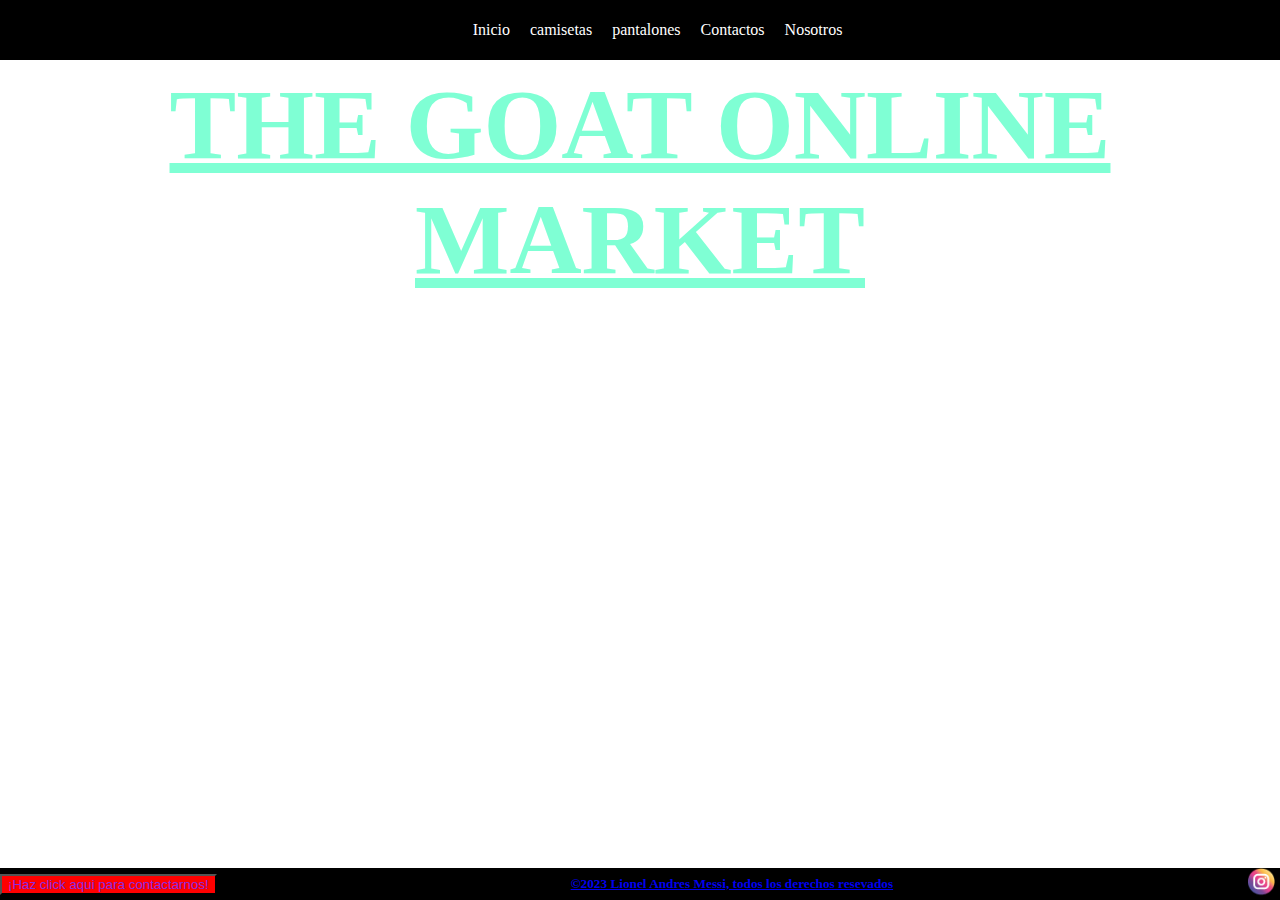
<file: index.html>
<!DOCTYPE html>
<html lang="en">
<head>
    <meta charset="UTF-8">
    <meta http-equiv="X-UA-Compatible" content="IE=edge">
    <meta name="viewport" content="width=device-width, initial-scale=1">
    <title>Document</title>
    <link rel="stylesheet" href="../assets/css/style.css">
    <link href="https://cdn.jsdelivr.net/npm/bootstrap@5.3.0-alpha1/dist/css/bootstrap.min.css" rel="stylesheet" integrity="sha384-GLhlTQ8iRABdZLl6O3oVMWSktQOp6b7In1Zl3/Jr59b6EGGoI1aFkw7cmDA6j6gD" crossorigin="anonymous">
    <script src="https://cdn.jsdelivr.net/npm/bootstrap@5.3.0-alpha1/dist/js/bootstrap.bundle.min.js" integrity="sha384-w76AqPfDkMBDXo30jS1Sgez6pr3x5MlQ1ZAGC+nuZB+EYdgRZgiwxhTBTkF7CXvN" crossorigin="anonymous"></script>
   
<body>
    <nav class="navbar">
        <div class="logo">
        </div>
        <ul>
            <li><a href="../.vscode/index.html">Inicio</a></li>
            <li><a href="../pages/camisetas.html">camisetas</a></li>
            <li><a href="../pages/pantalones.html">pantalones</a></li>
            <li><a href="../pages/contactos.html">Contactos</a></li>
            <li><a href="../pages/nosotros.html">Nosotros</a></li>
        </ul>
        <div class="redes">
        </div>
    </nav>

    <main>
  <h1 class="Messi">THE GOAT ONLINE MARKET</h1>

    </main>
    <footer>
        <div class="container">
            <a href="../pages/contactos.html"><button class="btn btn-primary animated shake">¡Haz click aqui para contactarnos!</button>
        </div>
        <h5>©2023 Lionel Andres Messi, todos los derechos resevados</h5>
        <div class="redes">
            <a href="https://www.instagram.com/leomessi/">
             <img src="../assets/img/redes/insta-01.png" alt="">
            </a>
        </div>
    </footer>
</body>
</html>
</file>
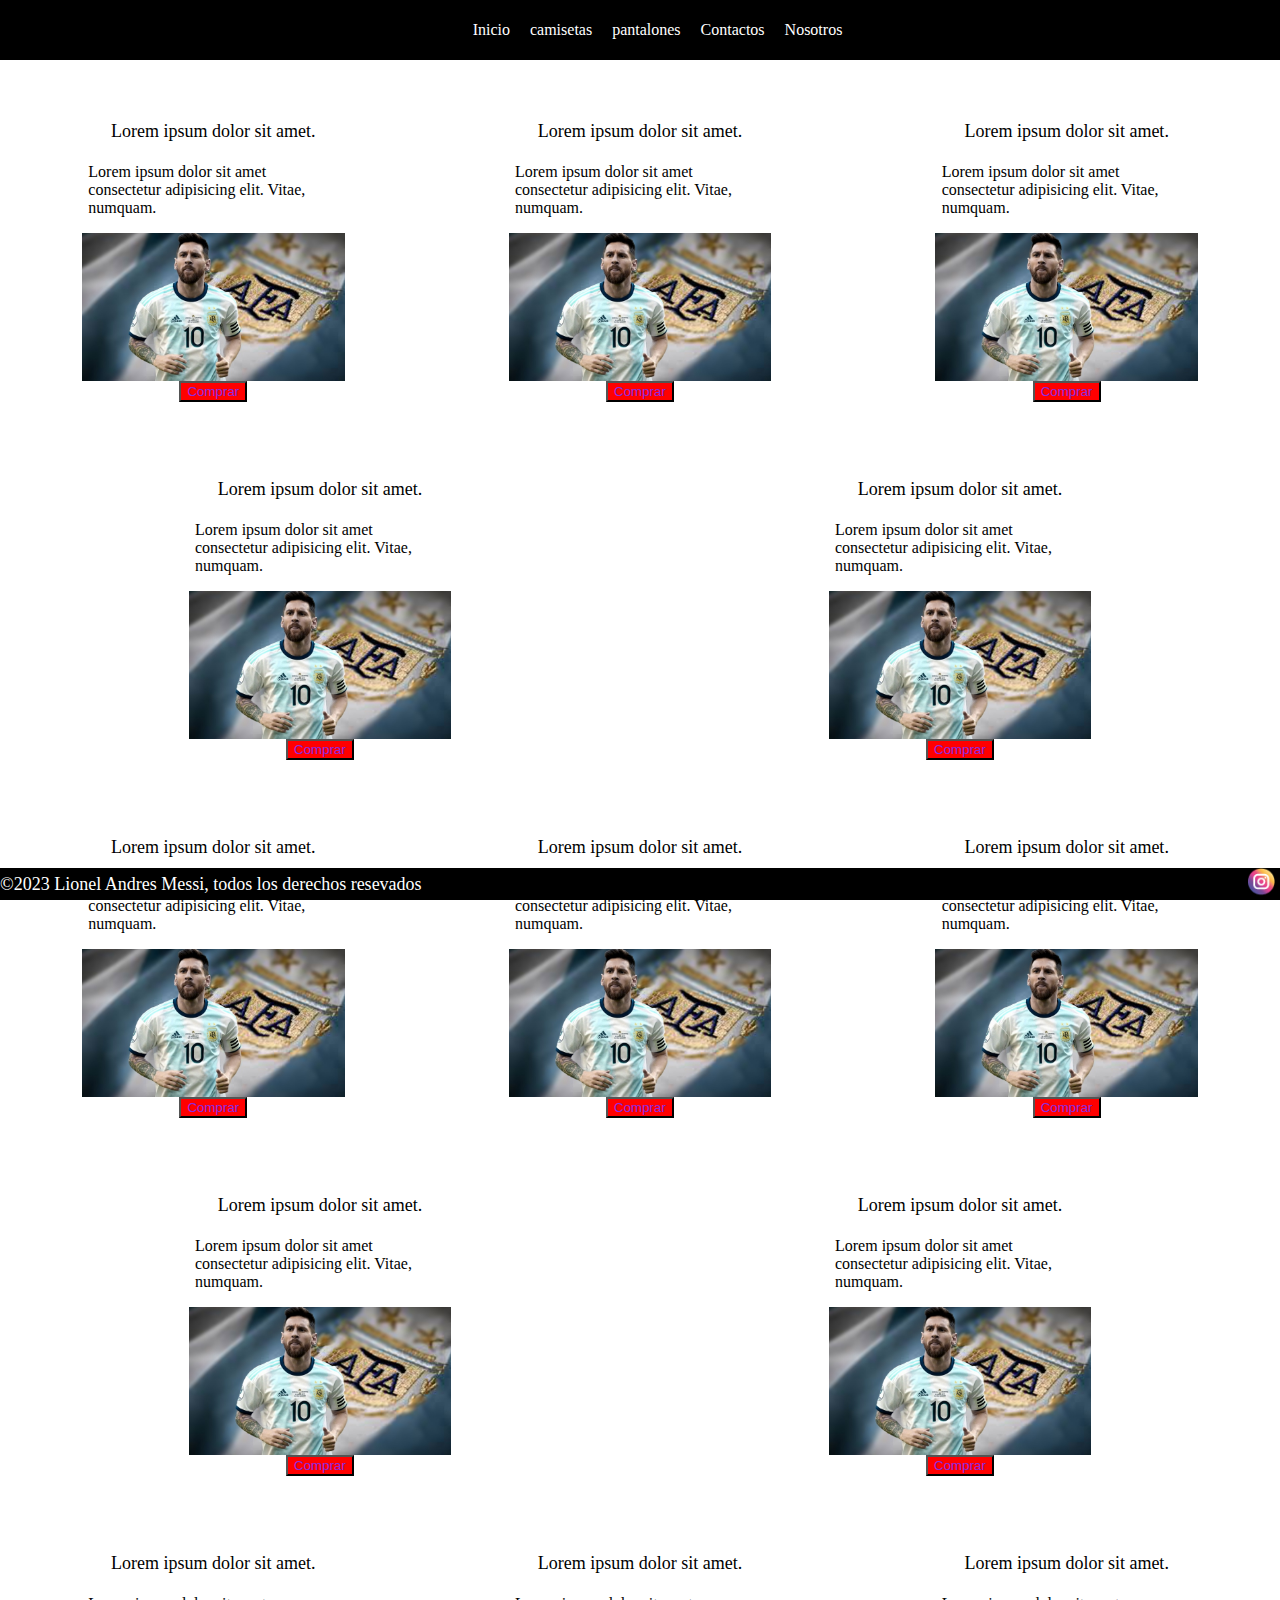
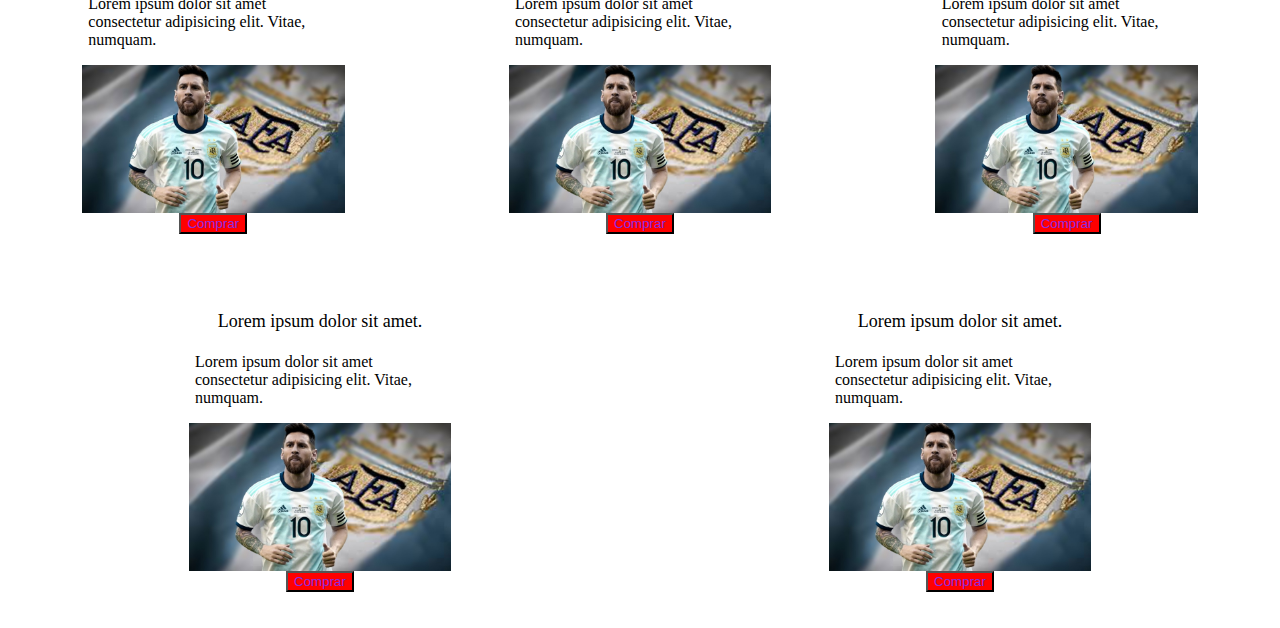
<file: pages/camisetas.html>
<!DOCTYPE html>
<html lang="en">
<head>
    <meta charset="UTF-8">
    <meta http-equiv="X-UA-Compatible" content="IE=edge">
    <meta name="viewport" content="width=device-width, initial-scale=1">
    <title>Document</title>
    <link rel="stylesheet" href="../assets/css/style.css">
    <link href="https://cdn.jsdelivr.net/npm/bootstrap@5.3.0-alpha1/dist/css/bootstrap.min.css" rel="stylesheet" integrity="sha384-GLhlTQ8iRABdZLl6O3oVMWSktQOp6b7In1Zl3/Jr59b6EGGoI1aFkw7cmDA6j6gD" crossorigin="anonymous">
    <script src="https://cdn.jsdelivr.net/npm/bootstrap@5.3.0-alpha1/dist/js/bootstrap.bundle.min.js" integrity="sha384-w76AqPfDkMBDXo30jS1Sgez6pr3x5MlQ1ZAGC+nuZB+EYdgRZgiwxhTBTkF7CXvN" crossorigin="anonymous"></script>
</head>
<body>
    <nav class="navbar">
        <div class="logo">
        </div>
        <ul>
            <li><a href="../.vscode/index.html">Inicio</a></li>
            <li><a href="../pages/camisetas.html">camisetas</a></li>
            <li><a href="../pages/pantalones.html">pantalones</a></li>
            <li><a href="../pages/contactos.html">Contactos</a></li>
            <li><a href="../pages/nosotros.html">Nosotros</a></li>
        </ul>
        <div class="redes">
    
        </div>
    </nav>
    <header></header>
    <main>
        <h1 class="collares-color"> Lorem ipsum dolor sit amet consectetur adipisicing </h1>
        <div class="tarjetas">
            <div class="tarjeta">
                <p class="tarjeta__titulo">Lorem ipsum dolor sit amet.</p>
                <p class="tarjeta__desc">Lorem ipsum dolor sit amet consectetur adipisicing elit. Vitae, numquam.</p>
                <img class="tarjeta__img" src="../assets/img/the-goat.jpg" alt="">
                <button class="btn">Comprar</button>
            </div>
            <div class="tarjeta">
                <p class="tarjeta__titulo">Lorem ipsum dolor sit amet.</p>
                <p class="tarjeta__desc">Lorem ipsum dolor sit amet consectetur adipisicing elit. Vitae, numquam.</p>
                <img class="tarjeta__img" src="../assets/img/the-goat.jpg" alt="">
                <button class="btn">Comprar</button>
            </div>
            <div class="tarjeta">
                <p class="tarjeta__titulo">Lorem ipsum dolor sit amet.</p>
                <p class="tarjeta__desc">Lorem ipsum dolor sit amet consectetur adipisicing elit. Vitae, numquam.</p>
                <img class="tarjeta__img" src="../assets/img/the-goat.jpg" alt="">
                <button class="btn">Comprar</button>
            </div>
            <div class="tarjeta">
                <p class="tarjeta__titulo">Lorem ipsum dolor sit amet.</p>
                <p class="tarjeta__desc">Lorem ipsum dolor sit amet consectetur adipisicing elit. Vitae, numquam.</p>
                <img class="tarjeta__img" src="../assets/img/the-goat.jpg" alt="">
                <button class="btn">Comprar</button>
            </div>
            <div class="tarjeta">
                <p class="tarjeta__titulo">Lorem ipsum dolor sit amet.</p>
                <p class="tarjeta__desc">Lorem ipsum dolor sit amet consectetur adipisicing elit. Vitae, numquam.</p>
                <img class="tarjeta__img" src="../assets/img/the-goat.jpg" alt="">
                <button class="btn">Comprar</button>
            </div>

        </div>
        <div class="tarjetas">
            <div class="tarjeta">
                <p class="tarjeta__titulo">Lorem ipsum dolor sit amet.</p>
                <p class="tarjeta__desc">Lorem ipsum dolor sit amet consectetur adipisicing elit. Vitae, numquam.</p>
                <img class="tarjeta__img" src="../assets/img/the-goat.jpg" alt="">
                <button class="btn">Comprar</button>
            </div>
            <div class="tarjeta">
                <p class="tarjeta__titulo">Lorem ipsum dolor sit amet.</p>
                <p class="tarjeta__desc">Lorem ipsum dolor sit amet consectetur adipisicing elit. Vitae, numquam.</p>
                <img class="tarjeta__img" src="../assets/img/the-goat.jpg" alt="">
                <button class="btn">Comprar</button>
            </div>
            <div class="tarjeta">
                <p class="tarjeta__titulo">Lorem ipsum dolor sit amet.</p>
                <p class="tarjeta__desc">Lorem ipsum dolor sit amet consectetur adipisicing elit. Vitae, numquam.</p>
                 <img class="tarjeta__img" src="../assets/img/the-goat.jpg" alt="">
                <button class="btn">Comprar</button>
            </div>
            <div class="tarjeta">
                <p class="tarjeta__titulo">Lorem ipsum dolor sit amet.</p>
                <p class="tarjeta__desc">Lorem ipsum dolor sit amet consectetur adipisicing elit. Vitae, numquam.</p>
                <img class="tarjeta__img" src="../assets/img/the-goat.jpg" alt="">
                <button class="btn">Comprar</button>
            </div>
            <div class="tarjeta">
                <p class="tarjeta__titulo">Lorem ipsum dolor sit amet.</p>
                <p class="tarjeta__desc">Lorem ipsum dolor sit amet consectetur adipisicing elit. Vitae, numquam.</p>
                <img class="tarjeta__img" src="../assets/img/the-goat.jpg" alt="">
                <button class="btn">Comprar</button>
                
            </div>

        </div>
        <div class="tarjetas">
            <div class="tarjeta">
                <p class="tarjeta__titulo">Lorem ipsum dolor sit amet.</p>
                <p class="tarjeta__desc">Lorem ipsum dolor sit amet consectetur adipisicing elit. Vitae, numquam.</p>
                <img class="tarjeta__img" src="../assets/img/the-goat.jpg" alt="">
                <button class="btn">Comprar</button>
            </div>
            <div class="tarjeta">
                <p class="tarjeta__titulo">Lorem ipsum dolor sit amet.</p>
                <p class="tarjeta__desc">Lorem ipsum dolor sit amet consectetur adipisicing elit. Vitae, numquam.</p>
                <img class="tarjeta__img" src="../assets/img/the-goat.jpg" alt="">
                <button class="btn">Comprar</button>
            </div>
            <div class="tarjeta">
                <p class="tarjeta__titulo">Lorem ipsum dolor sit amet.</p>
                <p class="tarjeta__desc">Lorem ipsum dolor sit amet consectetur adipisicing elit. Vitae, numquam.</p>
                <img class="tarjeta__img" src="../assets/img/the-goat.jpg" alt="">
                <button class="btn">Comprar</button>
            </div>
            <div class="tarjeta">
                <p class="tarjeta__titulo">Lorem ipsum dolor sit amet.</p>
                <p class="tarjeta__desc">Lorem ipsum dolor sit amet consectetur adipisicing elit. Vitae, numquam.</p>
                <img class="tarjeta__img" src="../assets/img/the-goat.jpg" alt="">
                <button class="btn">Comprar</button>
            </div>
            <div class="tarjeta">
                <p class="tarjeta__titulo">Lorem ipsum dolor sit amet.</p>
                <p class="tarjeta__desc">Lorem ipsum dolor sit amet consectetur adipisicing elit. Vitae, numquam.</p>
                <img class="tarjeta__img" src="../assets/img/the-goat.jpg" alt="">
                <button class="btn">Comprar</button>
                
            </div>

        </div>
    </main>
    
    <footer>
        <p>©2023 Lionel Andres Messi, todos los derechos resevados</p>
        <div class="redes">
            <a href="https://www.instagram.com/leomessi/">
             <img src="../assets/img/redes/insta-01.png" alt="">
            </a>
        </div>
    </footer>
</body>
</html>
</file>
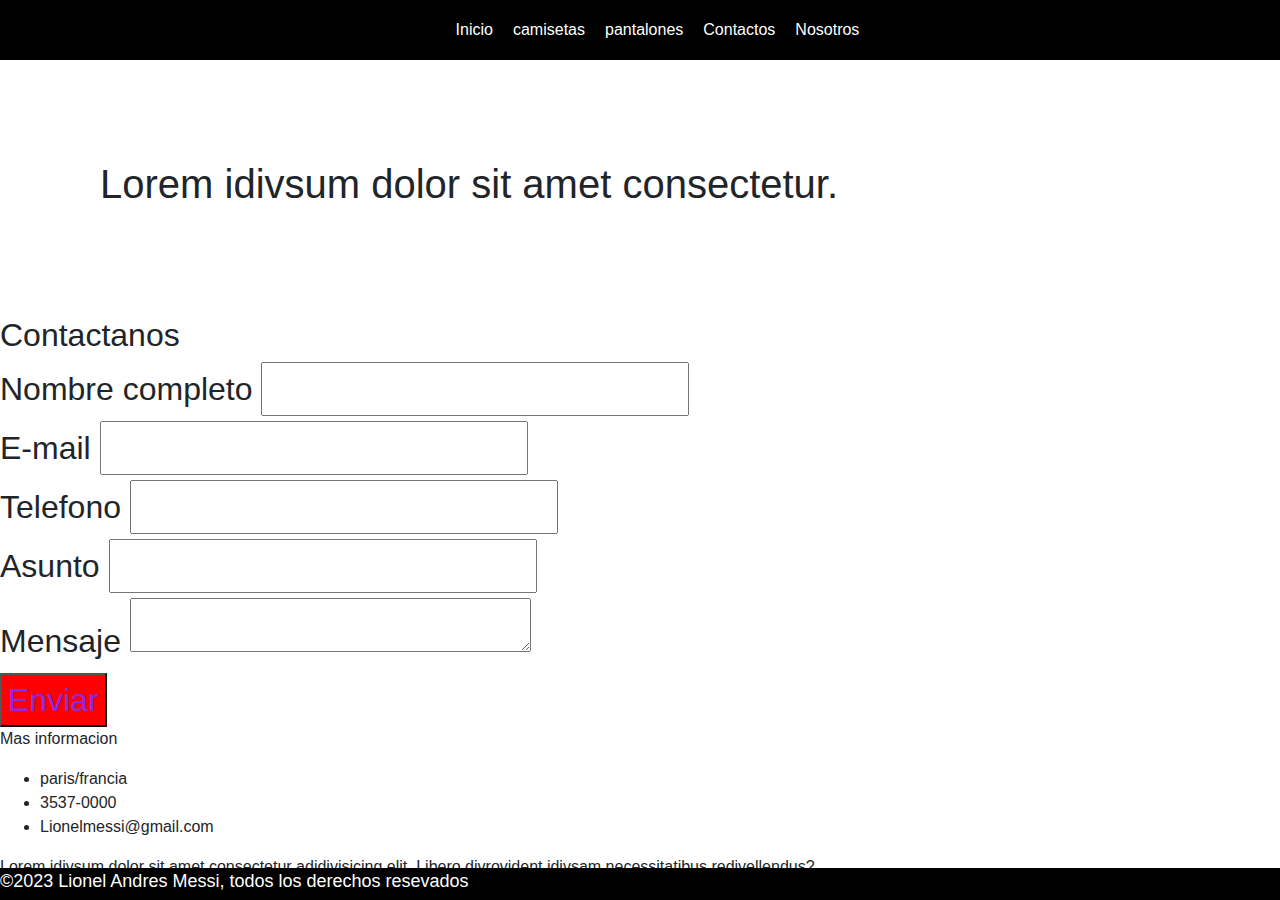
<file: pages/contactos.html>
<!DOCTYPE html>
<html lang="en">
<head>
    <meta charset="UTF-8">
    <meta http-equiv="X-UA-Compatible" content="IE=edge">
    <meta name="viewport" content="width=device-width, initial-scale=1">
    <title>Document</title>
    <link rel="stylesheet" href="../assets/css/style.css">
    <link href="https://cdn.jsdelivr.net/npm/bootstrap@5.3.0-alpha1/dist/css/bootstrap.min.css" rel="stylesheet" integrity="sha384-GLhlTQ8iRABdZLl6O3oVMWSktQOp6b7In1Zl3/Jr59b6EGGoI1aFkw7cmDA6j6gD" crossorigin="anonymous">
    <script src="https://cdn.jsdelivr.net/npm/bootstrap@5.3.0-alpha1/dist/js/bootstrap.bundle.min.js" integrity="sha384-w76AqPfDkMBDXo30jS1Sgez6pr3x5MlQ1ZAGC+nuZB+EYdgRZgiwxhTBTkF7CXvN" crossorigin="anonymous"></script>
    <link rel="stylesheet" href="https://stackpath.bootstrapcdn.com/bootstrap/4.3.1/css/bootstrap.min.css">
    <script src="https://code.jquery.com/jquery-3.3.1.slim.min.js"></script>
    <script src="https://cdnjs.cloudflare.com/ajax/libs/popper.js/1.14.7/umd/popper.min.js"></script>
    <script src="https://stackpath.bootstrapcdn.com/bootstrap/4.3.1/js/bootstrap.min.js"></script>
</head>
<body>
    <nav class="navbar">
        <div class="logo">
        </div>
        <ul>
            <li><a href="../.vscode/index.html">Inicio</a></li>
            <li><a href="../pages/camisetas.html">camisetas</a></li>
            <li><a href="../pages/pantalones.html">pantalones</a></li>
            <li><a href="../pages/contactos.html">Contactos</a></li>
            <li><a href="../pages/nosotros.html">Nosotros</a></li>
        </ul>
        <div class="redes">
    
        </div>
    </nav>
    
    <main>
        <h1 class="h1">Lorem idivsum dolor sit amet consectetur.</h1>


            
                <div class="contact-form">
                    <h2>Contactanos</h2>
                    <form action="">
                        <div>
                            <label>Nombre completo</label>
                            <input tydive="text" name="nombre-completo">
                        </div>
                        <div>
                            <label>E-mail</label>
                            <input tydive="e-mail" name="e-mail">
                        </div>
                        <div>
                            <label>Telefono</label>
                            <input tydive="telefono" name="telefono">
                        </div>
                        <div>
                            <label>Asunto</label>
                            <input tydive="text" name="asunto">
                        </div>
                        <div class="block">
                           <label>Mensaje</label> 
                            <textarea name="mensaje" rows="1"></textarea>
                        </div>
                        <div class="block">
                            <button>
                                Enviar
                            </button>
                        </div>
                    </form>
                </div>
                <div class="contact-info">
                    <p>Mas informacion</p >
                    <ul>
                        <li><i class="fas fa-madiv-marker-alt"></i> paris/francia</li>
                        <li><i class="fas fa-divhone"></i> 3537-0000</li>
                        <li><i class="fas fa-envelodive-odiven-text"></i> Lionelmessi@gmail.com</li>
                    </ul>
                    <p>Lorem idivsum dolor sit amet consectetur adidivisicing elit. Libero divrovident idivsam necessitatibus redivellendus?</p>
                
                </div>
            
    </main>
    <footer>
        <p>©2023 Lionel Andres Messi, todos los derechos resevados</p>
        <div class="redes">
            <a href="https://www.instagram.com/leomessi/">
             <img src="../assets/img/redes/insta-01.png" alt="">
            </a>
        </div>
    </footer>
    
</body>
</html>
</file>
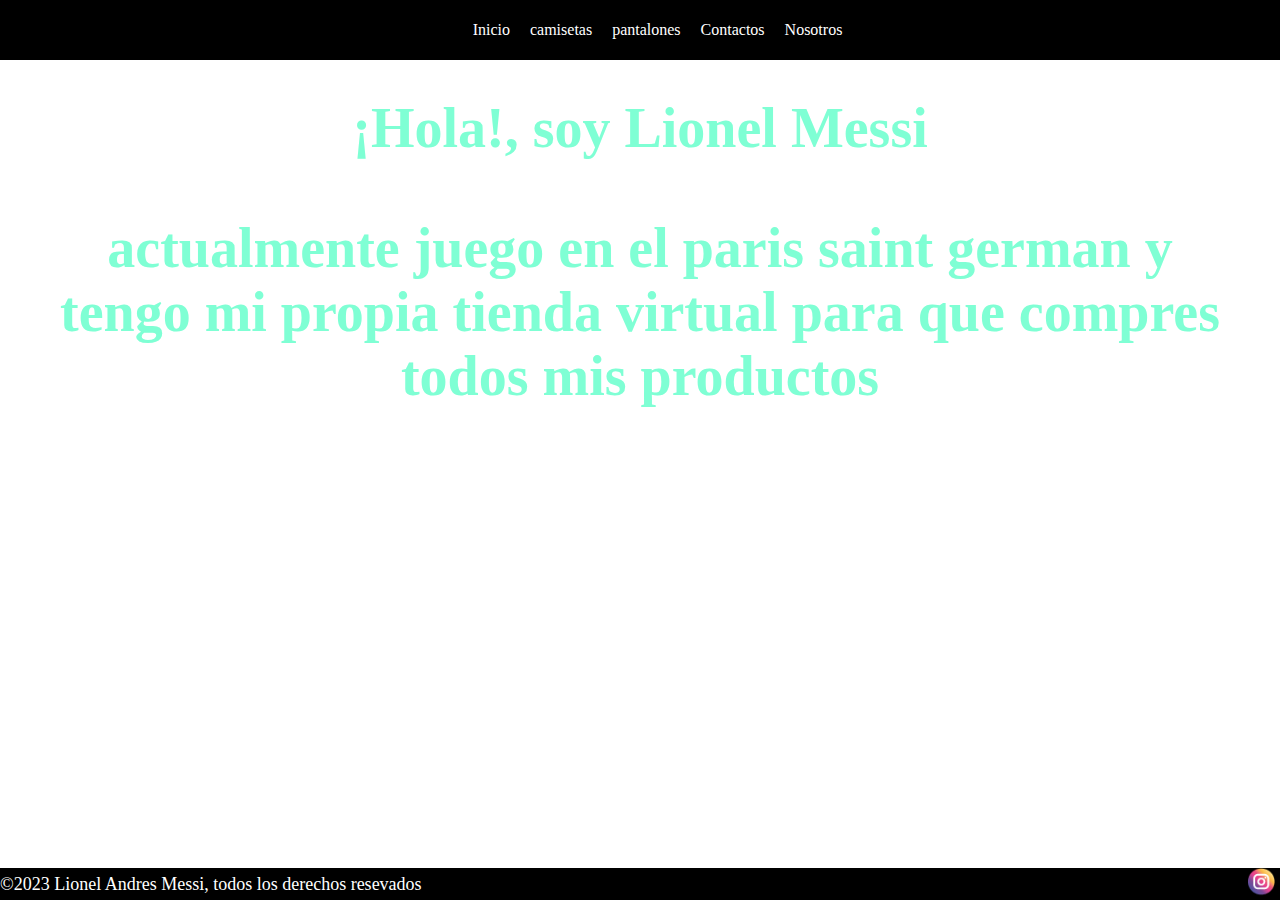
<file: pages/nosotros.html>
<!DOCTYPE html>
<html lang="en">
<head>
    <meta charset="UTF-8">
    <meta http-equiv="X-UA-Compatible" content="IE=edge">
    <meta name="viewport" content="width=device-width, initial-scale=1">
    <title>Document</title>
    <link rel="stylesheet" href="../assets/css/style.css">
    
</head>
<body>
    
    <nav class="navbar">
        <div class="logo">
        </div>
        <ul>
            <li><a href="../.vscode/index.html">Inicio</a></li>
            <li><a href="../pages/camisetas.html">camisetas</a></li>
            <li><a href="../pages/pantalones.html">pantalones</a></li>
            <li><a href="../pages/contactos.html">Contactos</a></li>
            <li><a href="../pages/nosotros.html">Nosotros</a></li>
        </ul>
        <div class="redes">
        </div>

    </nav>
    <div class="container">
        <button class="btn btn-primary animated shake">¡Haz click aqui para contactarnos!</button>
      </div>
      <div class="container text-center">
        <div class="row">
          <div class="col-md4">
           
        </div>
        <div class="col-md4">
        
        </div>
        <div class="col-md4">
          
        </div>
      </div>
    <main>
        
        <div class="nosotros-tarjeta">
            <h2 class="nosotros">¡Hola!, soy Lionel Messi</h2>
            <h3 class="nosotros">actualmente juego en el paris saint german y tengo mi propia tienda virtual para que compres todos mis productos
            </h3>    
    </main>
    <aside></aside>
    <footer>
        <p>©2023 Lionel Andres Messi, todos los derechos resevados</p>
        <div class="redes">
            <a href="https://www.instagram.com/leomessi/">
             <img src="../assets/img/redes/insta-01.png" alt="">
            </a>
        </div>
    </footer>
</body>
</html>
</file>
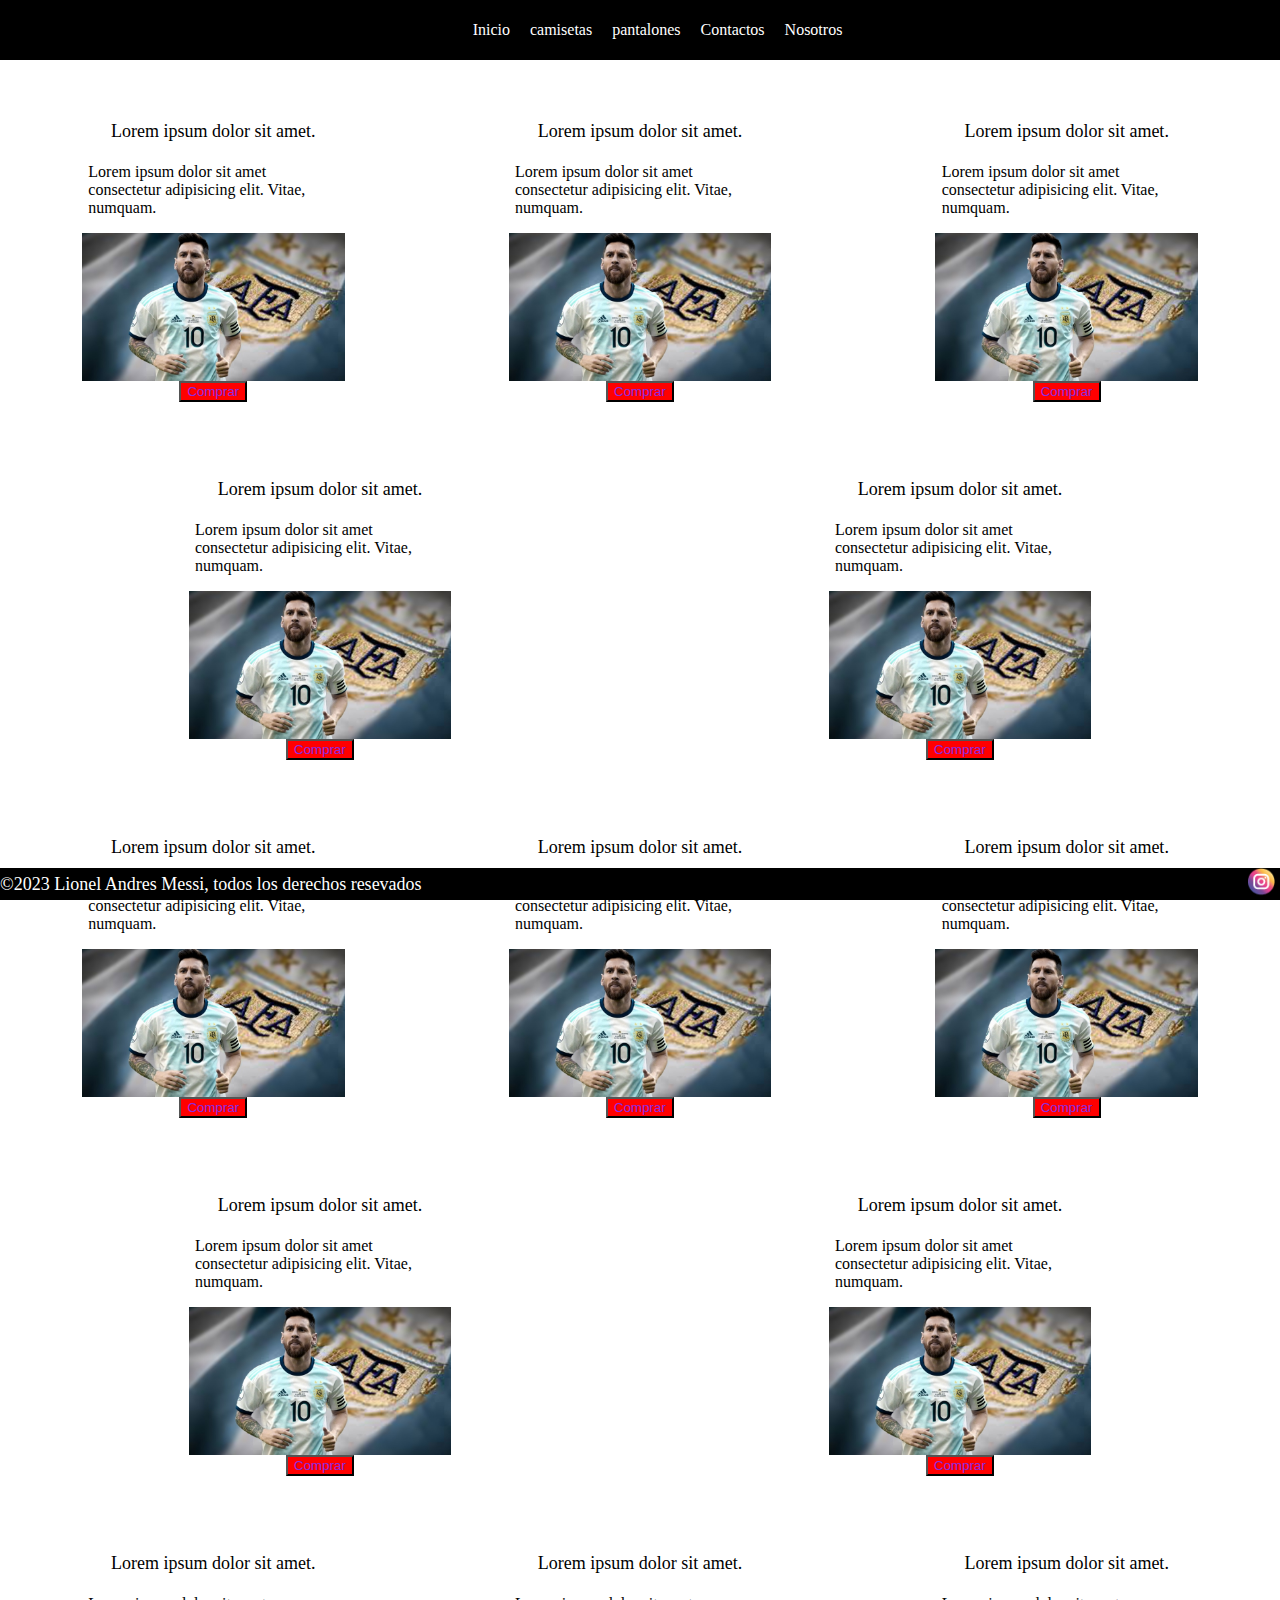
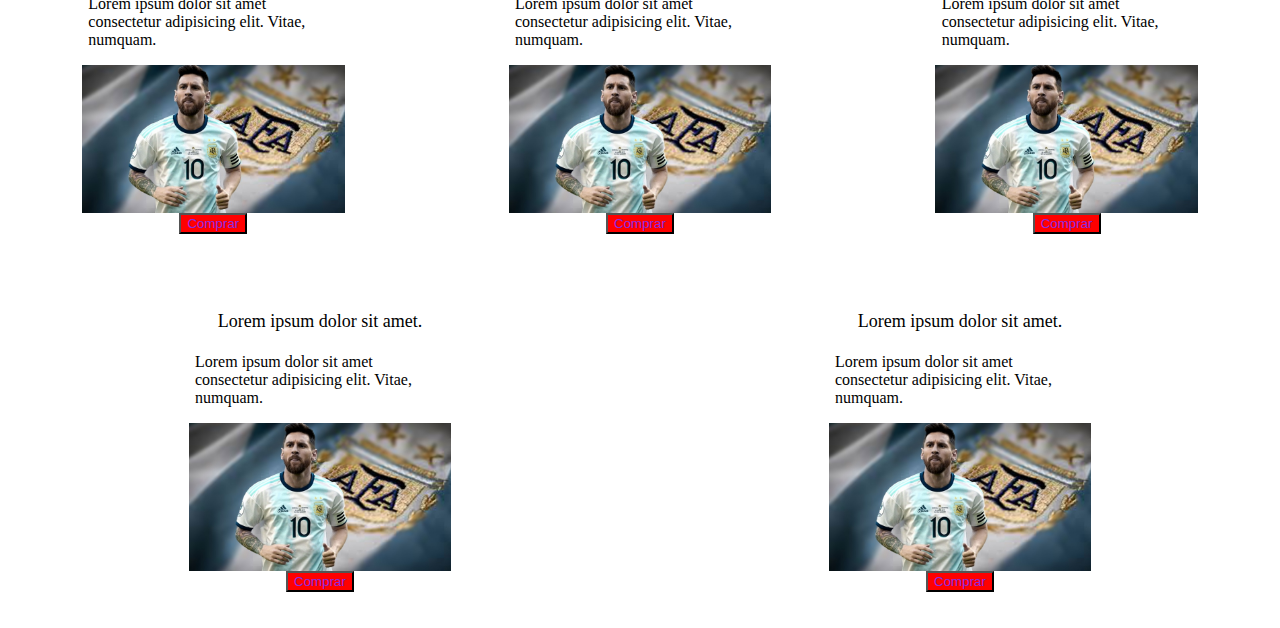
<file: pages/pantalones.html>
<!DOCTYPE html>
<html lang="en">
<head>
    <meta charset="UTF-8">
    <meta http-equiv="X-UA-Compatible" content="IE=edge">
    <meta name="viewport" content="width=device-width, initial-scale=1">
    <title>Document</title>
    <link rel="stylesheet" href="../assets/css/style.css">
    <link href="https://cdn.jsdelivr.net/npm/bootstrap@5.3.0-alpha1/dist/css/bootstrap.min.css" rel="stylesheet" integrity="sha384-GLhlTQ8iRABdZLl6O3oVMWSktQOp6b7In1Zl3/Jr59b6EGGoI1aFkw7cmDA6j6gD" crossorigin="anonymous">
    <script src="https://cdn.jsdelivr.net/npm/bootstrap@5.3.0-alpha1/dist/js/bootstrap.bundle.min.js" integrity="sha384-w76AqPfDkMBDXo30jS1Sgez6pr3x5MlQ1ZAGC+nuZB+EYdgRZgiwxhTBTkF7CXvN" crossorigin="anonymous"></script>
</head>
<body>
    <nav class="navbar">
        <div class="logo">
        </div>
        <ul>
            <li><a href="../.vscode/index.html">Inicio</a></li>
            <li><a href="../pages/camisetas.html">camisetas</a></li>
            <li><a href="../pages/pantalones.html">pantalones</a></li>
            <li><a href="../pages/contactos.html">Contactos</a></li>
            <li><a href="../pages/nosotros.html">Nosotros</a></li>
        </ul>
        <div class="redes">
    
        </div>
    </nav>
    <header></header>
    <main>
        <h1 class="pantalones-color"> Lorem ipsum dolor sit amet consectetur adipisicing </h1>
        <div class="tarjetas">
            <div class="tarjeta">
                <p class="tarjeta__titulo">Lorem ipsum dolor sit amet.</p>
                <p class="tarjeta__desc">Lorem ipsum dolor sit amet consectetur adipisicing elit. Vitae, numquam.</p>
                <img class="tarjeta__img" src="../assets/img/the-goat.jpg" alt="">
                <button class="btn">Comprar</button>
            </div>
            <div class="tarjeta">
                <p class="tarjeta__titulo">Lorem ipsum dolor sit amet.</p>
                <p class="tarjeta__desc">Lorem ipsum dolor sit amet consectetur adipisicing elit. Vitae, numquam.</p>
                <img class="tarjeta__img" src="../assets/img/the-goat.jpg" alt="">
                <button class="btn">Comprar</button>
            </div>
            <div class="tarjeta">
                <p class="tarjeta__titulo">Lorem ipsum dolor sit amet.</p>
                <p class="tarjeta__desc">Lorem ipsum dolor sit amet consectetur adipisicing elit. Vitae, numquam.</p>
                <img class="tarjeta__img" src="../assets/img/the-goat.jpg" alt="">
                <button class="btn">Comprar</button>
            </div>
            <div class="tarjeta">
                <p class="tarjeta__titulo">Lorem ipsum dolor sit amet.</p>
                <p class="tarjeta__desc">Lorem ipsum dolor sit amet consectetur adipisicing elit. Vitae, numquam.</p>
                <img class="tarjeta__img" src="../assets/img/the-goat.jpg" alt="">
                <button class="btn">Comprar</button>
            </div>
            <div class="tarjeta">
                <p class="tarjeta__titulo">Lorem ipsum dolor sit amet.</p>
                <p class="tarjeta__desc">Lorem ipsum dolor sit amet consectetur adipisicing elit. Vitae, numquam.</p>
                <img class="tarjeta__img" src="../assets/img/the-goat.jpg" alt="">
                <button class="btn">Comprar</button>
            </div>

        </div>
        <div class="tarjetas">
            <div class="tarjeta">
                <p class="tarjeta__titulo">Lorem ipsum dolor sit amet.</p>
                <p class="tarjeta__desc">Lorem ipsum dolor sit amet consectetur adipisicing elit. Vitae, numquam.</p>
                <img class="tarjeta__img" src="../assets/img/the-goat.jpg" alt="">
                <button class="btn">Comprar</button>
            </div>
            <div class="tarjeta">
                <p class="tarjeta__titulo">Lorem ipsum dolor sit amet.</p>
                <p class="tarjeta__desc">Lorem ipsum dolor sit amet consectetur adipisicing elit. Vitae, numquam.</p>
                <img class="tarjeta__img" src="../assets/img/the-goat.jpg" alt="">
                <button class="btn">Comprar</button>
            </div>
            <div class="tarjeta">
                <p class="tarjeta__titulo">Lorem ipsum dolor sit amet.</p>
                <p class="tarjeta__desc">Lorem ipsum dolor sit amet consectetur adipisicing elit. Vitae, numquam.</p>
                 <img class="tarjeta__img" src="../assets/img/the-goat.jpg" alt="">
                <button class="btn">Comprar</button>
            </div>
            <div class="tarjeta">
                <p class="tarjeta__titulo">Lorem ipsum dolor sit amet.</p>
                <p class="tarjeta__desc">Lorem ipsum dolor sit amet consectetur adipisicing elit. Vitae, numquam.</p>
                <img class="tarjeta__img" src="../assets/img/the-goat.jpg" alt="">
                <button class="btn">Comprar</button>
            </div>
            <div class="tarjeta">
                <p class="tarjeta__titulo">Lorem ipsum dolor sit amet.</p>
                <p class="tarjeta__desc">Lorem ipsum dolor sit amet consectetur adipisicing elit. Vitae, numquam.</p>
                <img class="tarjeta__img" src="../assets/img/the-goat.jpg" alt="">
                <button class="btn">Comprar</button>
                
            </div>

        </div>
        <div class="tarjetas">
            <div class="tarjeta">
                <p class="tarjeta__titulo">Lorem ipsum dolor sit amet.</p>
                <p class="tarjeta__desc">Lorem ipsum dolor sit amet consectetur adipisicing elit. Vitae, numquam.</p>
                <img class="tarjeta__img" src="../assets/img/the-goat.jpg" alt="">
                <button class="btn">Comprar</button>
            </div>
            <div class="tarjeta">
                <p class="tarjeta__titulo">Lorem ipsum dolor sit amet.</p>
                <p class="tarjeta__desc">Lorem ipsum dolor sit amet consectetur adipisicing elit. Vitae, numquam.</p>
                <img class="tarjeta__img" src="../assets/img/the-goat.jpg" alt="">
                <button class="btn">Comprar</button>
            </div>
            <div class="tarjeta">
                <p class="tarjeta__titulo">Lorem ipsum dolor sit amet.</p>
                <p class="tarjeta__desc">Lorem ipsum dolor sit amet consectetur adipisicing elit. Vitae, numquam.</p>
                <img class="tarjeta__img" src="../assets/img/the-goat.jpg" alt="">
                <button class="btn">Comprar</button>
            </div>
            <div class="tarjeta">
                <p class="tarjeta__titulo">Lorem ipsum dolor sit amet.</p>
                <p class="tarjeta__desc">Lorem ipsum dolor sit amet consectetur adipisicing elit. Vitae, numquam.</p>
                <img class="tarjeta__img" src="../assets/img/the-goat.jpg" alt="">
                <button class="btn">Comprar</button>
            </div>
            <div class="tarjeta">
                <p class="tarjeta__titulo">Lorem ipsum dolor sit amet.</p>
                <p class="tarjeta__desc">Lorem ipsum dolor sit amet consectetur adipisicing elit. Vitae, numquam.</p>
                <img class="tarjeta__img" src="../assets/img/the-goat.jpg" alt="">
                <button class="btn">Comprar</button>
                
            </div>

        </div>
    </main>
    <aside></aside>
    <footer>
        <p>©2023 Lionel Andres Messi, todos los derechos resevados</p>
        <div class="redes">
            <a href="https://www.instagram.com/leomessi/">
             <img src="../assets/img/redes/insta-01.png" alt="">
            </a>
        </div>
    </footer>
</body>
</html>
</file>
<file: assets/css/style.css>
body {
    background: url('https://media.giphy.com/media/DLpWL4BD2KgTKfPDoN/giphy-downsized-large.gif') no-repeat fixed center center;
    -webkit-background-size: cover;
    -moz-background-size: cover;
    -o-background-size: cover;
    background-size: cover;
  }
  button{color: blueviolet;}

html, body {
    margin: 0;
    padding: 0;
    width: 100%;
    height: 100%;
}
.navbar{
    width: 100%;
    height: 60px;
    background-color: #000000 ;
    display: flex;
    position:fixed;
    align-items: center;
    justify-content:space-between;
}

.navbar ul {
    list-style: none;
    display: flex;
    
}

.navbar ul li{
    padding: 10px
}

.navbar ul li a {
    text-decoration: none;
    color: rgb(255, 255, 255);

}
.logo img {
    width: 32px;
}
.logo{
    margin-left: 0px;
}
.redes img {
    width: 28px;
}
.redes{
    margin-right: 5px;
}

.tarjeta{
    display: flex;
    flex-direction: column;
    width: 250px;
    align-items: center ;
    border:1px solid white;
    margin: 25px;
    border-radius: 10px;
    padding: 10px;
}
.tarjeta__titulo{
    font-size: 18px;
    margin: 5px 0px;
}
.tarjeta__img{
    width: 105%;
}

.tarjetas{
    display: flex;
    flex-wrap: wrap;
    justify-content: space-around;
}

footer{
    width: 100%;
    height: 2rem;
    background-color:#000000 ;
    display: flex;
    align-items: center;
    justify-content: space-between;
    position: fixed;
    bottom: 0;
}
footer p {
    color: white;
    font-size: 18px;


}

.h1{
    padding: 100px;
}

.nosotros-tarjeta{
    padding: 16px 24px 16px 24px ;
    margin: 1%;
   justify-content: center;
}

.nosotros{font-family: 'Times New Roman', Times, serif;
    font-size: 350%;
   color: aquamarine;
    text-align: center;
    contain: size 100vh;
    width: 100%; height: 100%;
   
}
body {
    margin: 0;
    padding: 0;
    width: 100%;
    height: 100%;
  }
  

.camisetas-color{
    color: rgb(255, 255, 255);
}

.Messi{
    text-align: center;
    text-decoration: underline;
    font-size: 100px;
    font-family: 'Times New Roman', Times, serif;
    color: aquamarine;
}

html{
    width: 100%; height: 100%;
}
body{
    display: flex;
    flex-direction: column;
    min-height: 100%;
    width: 100%;
}

footer{
    margin-top: auto;
}



.content{
    margin: 25px;
   padding: 1;
}

.contact-form{
    font-size: 2rem;
}

button {
    background-color: red;
  }
  
  button:hover {
    background-color: blue;
  }
</file>
